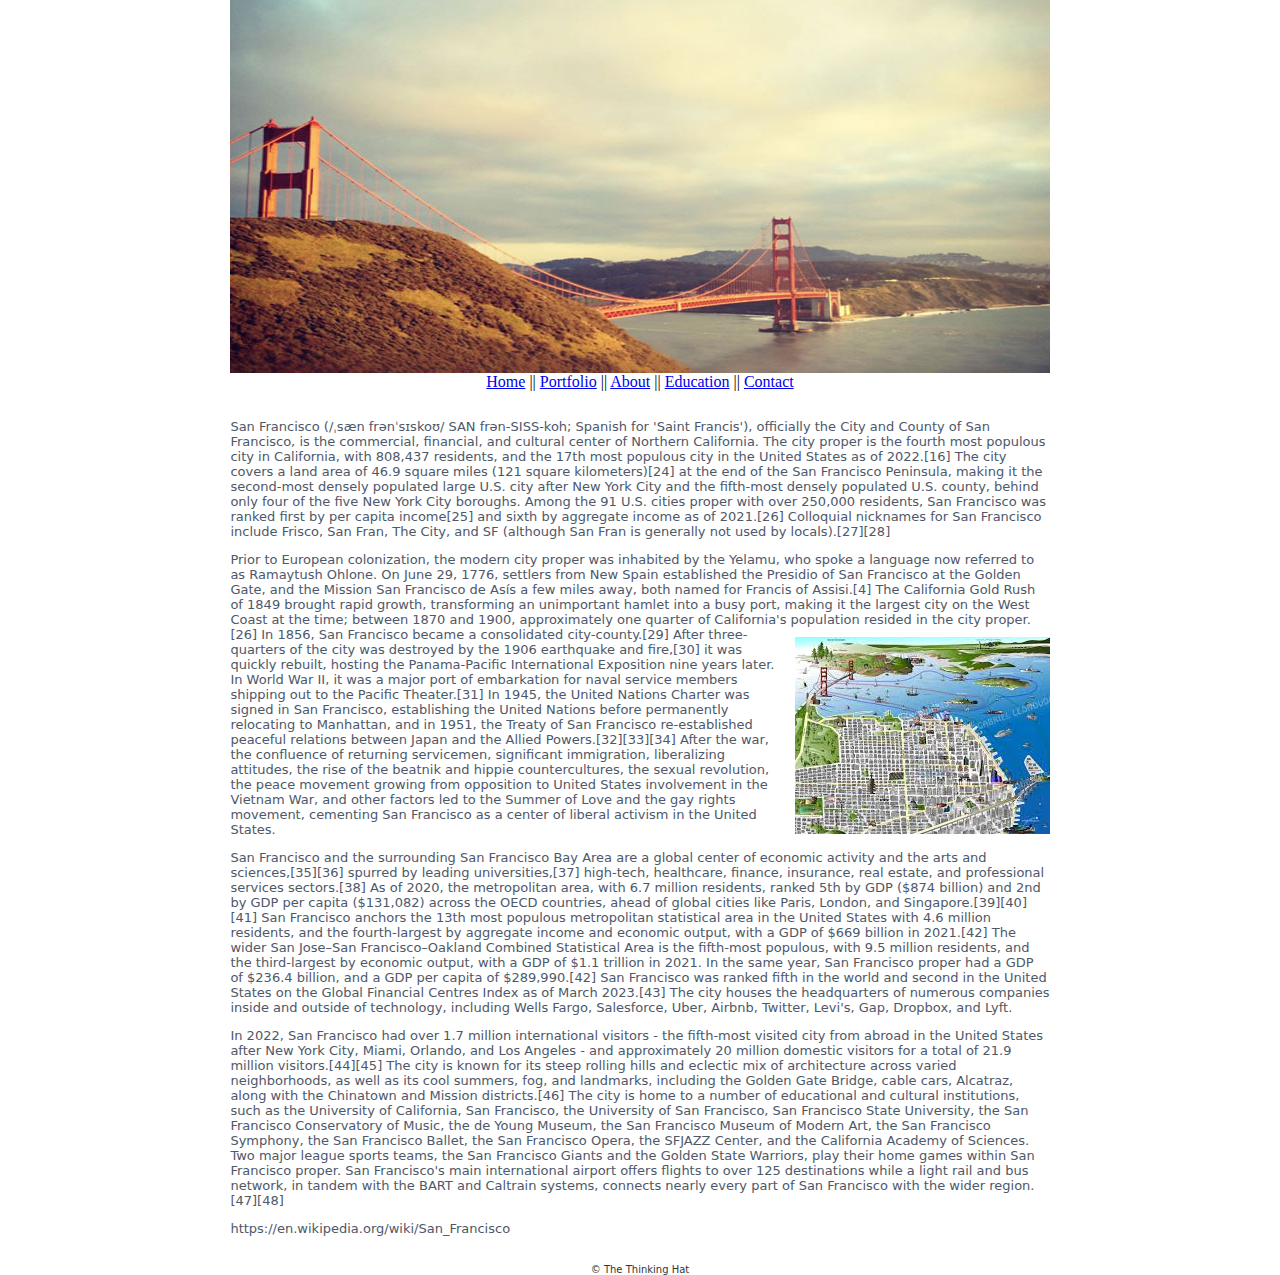
<file: Assignment/EC/index.html>
<!doctype html>
	<html>
		
		<head>
			
			<meta charset="utf-8">
			
			<title>SF Page Layout</title>
			
    		<link href="CSS/SF sitestyles.css" rel="stylesheet" type="text/css">
		</head>

	
		<body leftmargin="0" topmargin="0" marginwidth="0" marginheight="0">
		
			<div class="container">
			
				<div class="imagediv">
					
			 	<img src="images/golden_gate.jpg" alt="" width="682" height="373" class="imagediv"/>
					
	  		  	
				
				<div class=".nav" style="text-align: center">
				<a href="#">Home</a> || <a href="#">Portfolio</a> || <a href="#">About</a> || <a href="#">Education</a> || <a href="#">Contact</a>
				</div>
					
																	
				<div class="textdiv">
			
				<p>San Francisco (/ˌsæn frənˈsɪskoʊ/ SAN frən-SISS-koh; Spanish for 'Saint Francis'), officially the City and County of San Francisco, is the commercial, financial, and cultural center of Northern California. The city proper is the fourth most populous city in California, with 808,437 residents, and the 17th most populous city in the United States as of 2022.[16] The city covers a land area of 46.9 square miles (121 square kilometers)[24] at the end of the San Francisco Peninsula, making it the second-most densely populated large U.S. city after New York City and the fifth-most densely populated U.S. county, behind only four of the five New York City boroughs. Among the 91 U.S. cities proper with over 250,000 residents, San Francisco was ranked first by per capita income[25] and sixth by aggregate income as of 2021.[26] Colloquial nicknames for San Francisco include Frisco, San Fran, The City, and SF (although San Fran is generally not used by locals).[27][28]</p>

				<p>Prior to European colonization, the modern city proper was inhabited by the Yelamu, who spoke a language now referred to as Ramaytush Ohlone. On June 29, 1776, settlers from New Spain established the Presidio of San Francisco at the Golden Gate, and the Mission San Francisco de Asís a few miles away, both named for Francis of Assisi.[4] The California Gold Rush of 1849 brought rapid growth, transforming an unimportant hamlet into a busy port, making it the largest city on the West Coast at the time; between 1870 and 1900, approximately one quarter of California's population resided in the city proper.[26] <img src="images/SFmap.jpg" alt="" width="255" height="197" class="img_right"/> In 1856, San Francisco became a consolidated city-county.[29] After three-quarters of the city was destroyed by the 1906 earthquake and fire,[30] it was quickly rebuilt, hosting the Panama-Pacific International Exposition nine years later. In World War II, it was a major port of embarkation for naval service members shipping out to the Pacific Theater.[31] In 1945, the United Nations Charter was signed in San Francisco, establishing the United Nations before permanently relocating to Manhattan, and in 1951, the Treaty of San Francisco re-established peaceful relations between Japan and the Allied Powers.[32][33][34] After the war, the confluence of returning servicemen, significant immigration, liberalizing attitudes, the rise of the beatnik and hippie countercultures, the sexual revolution, the peace movement growing from opposition to United States involvement in the Vietnam War, and other factors led to the Summer of Love and the gay rights movement, cementing San Francisco as a center of liberal activism in the United States.</p>
													
				<p>San Francisco and the surrounding San Francisco Bay Area are a global center of economic activity and the arts and sciences,[35][36] spurred by leading universities,[37] high-tech, healthcare, finance, insurance, real estate, and professional services sectors.[38] As of 2020, the metropolitan area, with 6.7 million residents, ranked 5th by GDP ($874 billion) and 2nd by GDP per capita ($131,082) across the OECD countries, ahead of global cities like Paris, London, and Singapore.[39][40][41] San Francisco anchors the 13th most populous metropolitan statistical area in the United States with 4.6 million residents, and the fourth-largest by aggregate income and economic output, with a GDP of $669 billion in 2021.[42] The wider San Jose–San Francisco–Oakland Combined Statistical Area is the fifth-most populous, with 9.5 million residents, and the third-largest by economic output, with a GDP of $1.1 trillion in 2021. In the same year, San Francisco proper had a GDP of $236.4 billion, and a GDP per capita of $289,990.[42] San Francisco was ranked fifth in the world and second in the United States on the Global Financial Centres Index as of March 2023.[43] The city houses the headquarters of numerous companies inside and outside of technology, including Wells Fargo, Salesforce, Uber, Airbnb, Twitter, Levi's, Gap, Dropbox, and Lyft.</p>

				<p>In 2022, San Francisco had over 1.7 million international visitors - the fifth-most visited city from abroad in the United States after New York City, Miami, Orlando, and Los Angeles - and approximately 20 million domestic visitors for a total of 21.9 million visitors.[44][45] The city is known for its steep rolling hills and eclectic mix of architecture across varied neighborhoods, as well as its cool summers, fog, and landmarks, including the Golden Gate Bridge, cable cars, Alcatraz, along with the Chinatown and Mission districts.[46] The city is home to a number of educational and cultural institutions, such as the University of California, San Francisco, the University of San Francisco, San Francisco State University, the San Francisco Conservatory of Music, the de Young Museum, the San Francisco Museum of Modern Art, the San Francisco Symphony, the San Francisco Ballet, the San Francisco Opera, the SFJAZZ Center, and the California Academy of Sciences. Two major league sports teams, the San Francisco Giants and the Golden State Warriors, play their home games within San Francisco proper. San Francisco's main international airport offers flights to over 125 destinations while a light rail and bus network, in tandem with the BART and Caltrain systems, connects nearly every part of San Francisco with the wider region.[47][48] </p>
									
				<p> https://en.wikipedia.org/wiki/San_Francisco </p>
			
				</div>	
		   
				</div>	
			
		  		<div class="footer"> 
				&copy; The Thinking Hat
				</div>
						
			</div>
	
		</body>
	
	</html>
</file>
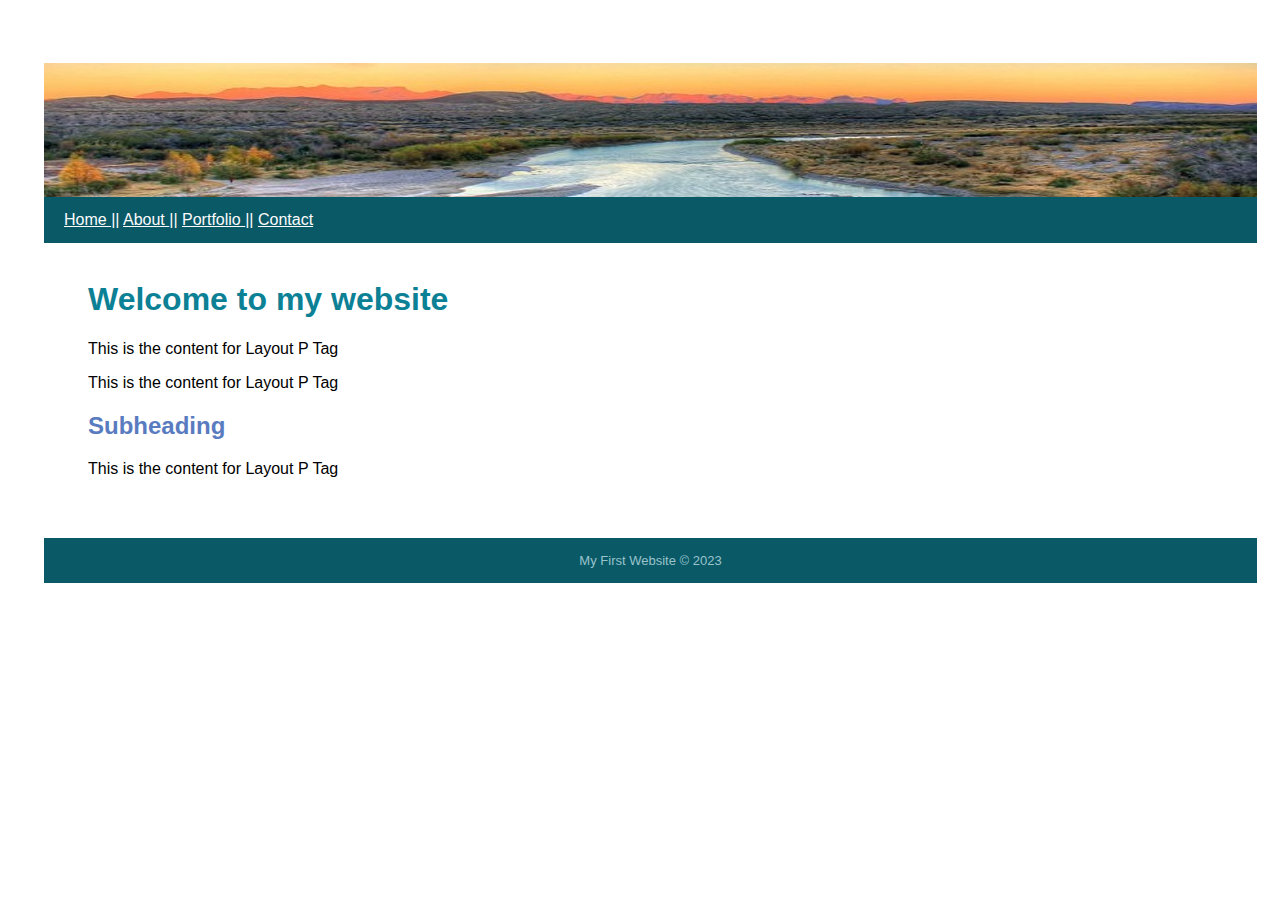
<file: Assignment/A4/A4/Assignment 4/index.html>
<!doctype html>
	<html>
		<head>
		
			<meta charset="utf-8">
			
		<title>	A4	</title>
			
			
			<link href="css/header_styles.css" rel="stylesheet" type="text/css">
		
		</head>
		
		<style type="text/css">

			body {
			margin-left: 0px;
			margin-top: 0px;
			margin-right: 9px;
			margin-bottom: 0px;
			}

			a:link {
			color: #FCFCFC;
			}

			a:visited {
			color: #A39E9E;
			}

			a:hover {
			color: #F406D5;
			}

			a:active {
			color: #FBFBFB;
			}

		</style>

		
	<body class="wrapper">
			
		      <header class="header_rule"><img src="image/my-banner-image.jpg" alt="" width="638" height="134" class="header_rule"/>
				  
					<nav class="navbar">

					  	<a href="#"> Home </a>  || 
						
						<a href="#"> About </a> || 
						
						<a href="#"> Portfolio </a> || 
						
						<a href="#"> Contact </a>

					</nav>
			        
    </header>
			      

    <div class="wrapper">
					
				  <h1> Welcome to my website </h1>

						<p> This is the content for Layout P Tag </p>

						<p> This is the content for Layout P Tag </p>


					<h2> Subheading </h2>

						<p> This is the content for Layout P Tag </p>
					
				</div>
			
		
			<footer> My First Website &copy; 2023 </footer>	

		</body>
		
	</html>
</file>
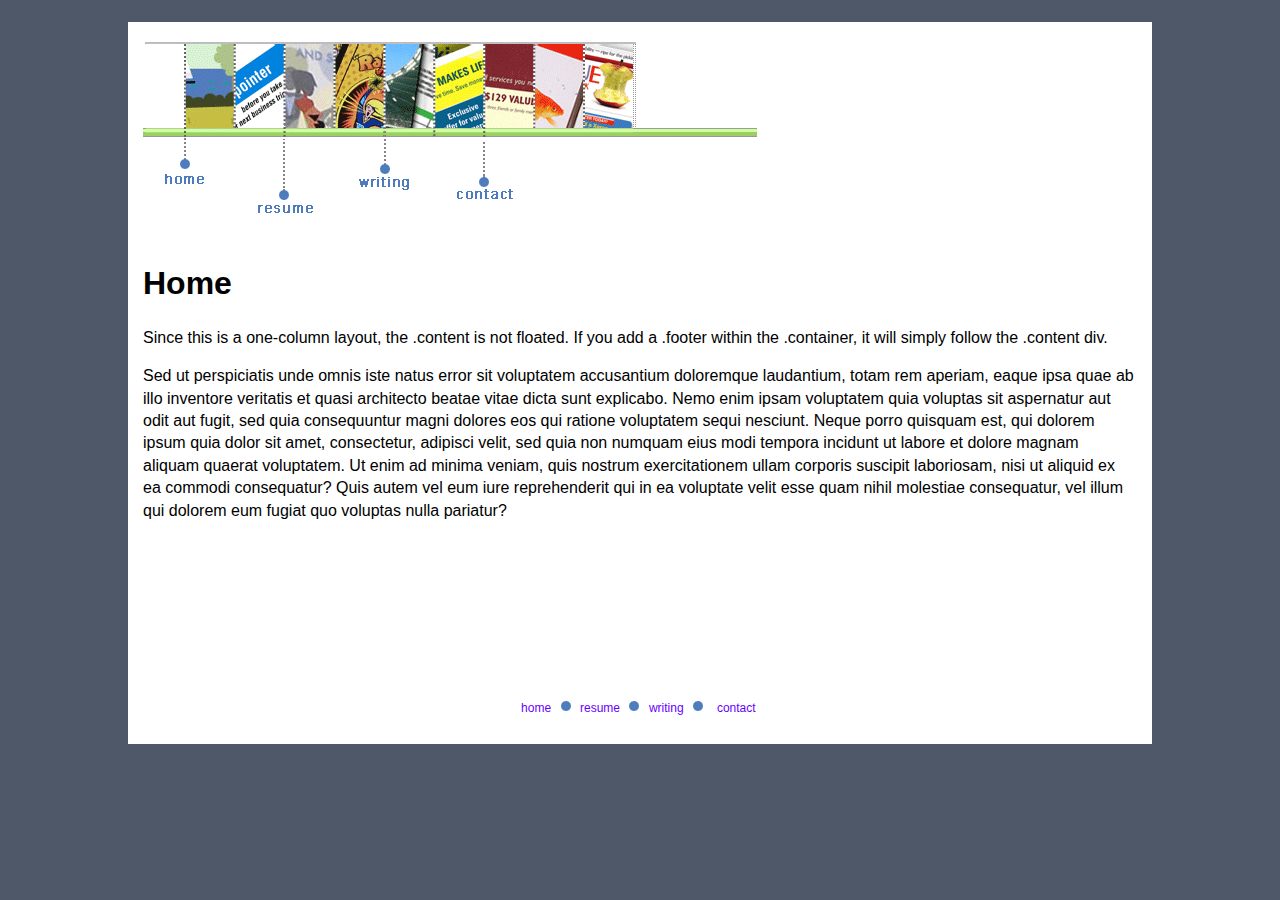
<file: Assignment/A5/Navigation Assignment/Navigation Assignment/index.html>
<!doctype html>
<html>
<head><br>
<! -- Author --!>
<meta charset="utf-8">
<title></title>
<link href="oneColLiqCtr.css" rel="stylesheet" type="text/css">
</head>

<body>

<div class="container">
  <div class="content">
    <h1><img src="images/image_map_menu.gif" alt="image map" width="614" usemap="#Map" border="0">
      <map name="Map">
        <area shape="rect" coords="15,117,71,159" href="index.html">
        <area shape="rect" coords="106,154,176,190" href="resume.html">
        <area shape="rect" coords="210,129,271,159" href="writing.html">
        <area shape="rect" coords="308,139,376,173" href="contact.html">
      </map>
    </h1>
    <h1>Home</h1>
    <p>Since this is a one-column layout, the .content is not floated. If you add a .footer within the .container, it will simply follow the .content div. </p>
    <p>Sed ut perspiciatis unde omnis iste natus error sit voluptatem accusantium doloremque laudantium, totam rem aperiam, eaque ipsa quae ab illo inventore veritatis et quasi architecto beatae vitae dicta sunt explicabo. Nemo enim ipsam voluptatem quia voluptas sit aspernatur aut odit aut fugit, sed quia consequuntur magni dolores eos qui ratione voluptatem sequi nesciunt. Neque porro quisquam est, qui dolorem ipsum quia dolor sit amet, consectetur, adipisci velit, sed quia non numquam eius modi tempora incidunt ut labore et dolore magnam aliquam quaerat voluptatem. Ut enim ad minima veniam, quis nostrum exercitationem ullam corporis suscipit laboriosam, nisi ut aliquid ex ea commodi consequatur? Quis autem vel eum iure reprehenderit qui in ea voluptate velit esse quam nihil molestiae consequatur, vel illum qui dolorem eum fugiat quo voluptas nulla pariatur?    </p>
    <p>&nbsp;</p>
    <p>&nbsp;</p>
    <p>&nbsp;</p>
    <p>&nbsp;</p>
    <p class="navigation"><a href="index.html">home</a>&nbsp;<img src="images/bullet.png" width="20" height="20">&nbsp;<a href="resume.html">resume</a>&nbsp;<img src="images/bullet.png" width="20" height="20"> <a href="writing.html">writing</a>&nbsp;<img src="images/bullet.png" alt="" width="20" height="20">&nbsp;&nbsp;<a href="contact.html">contact&nbsp;</a></p>
</div>
  <!-- end .container --></div>
</body>
</html>
</file>
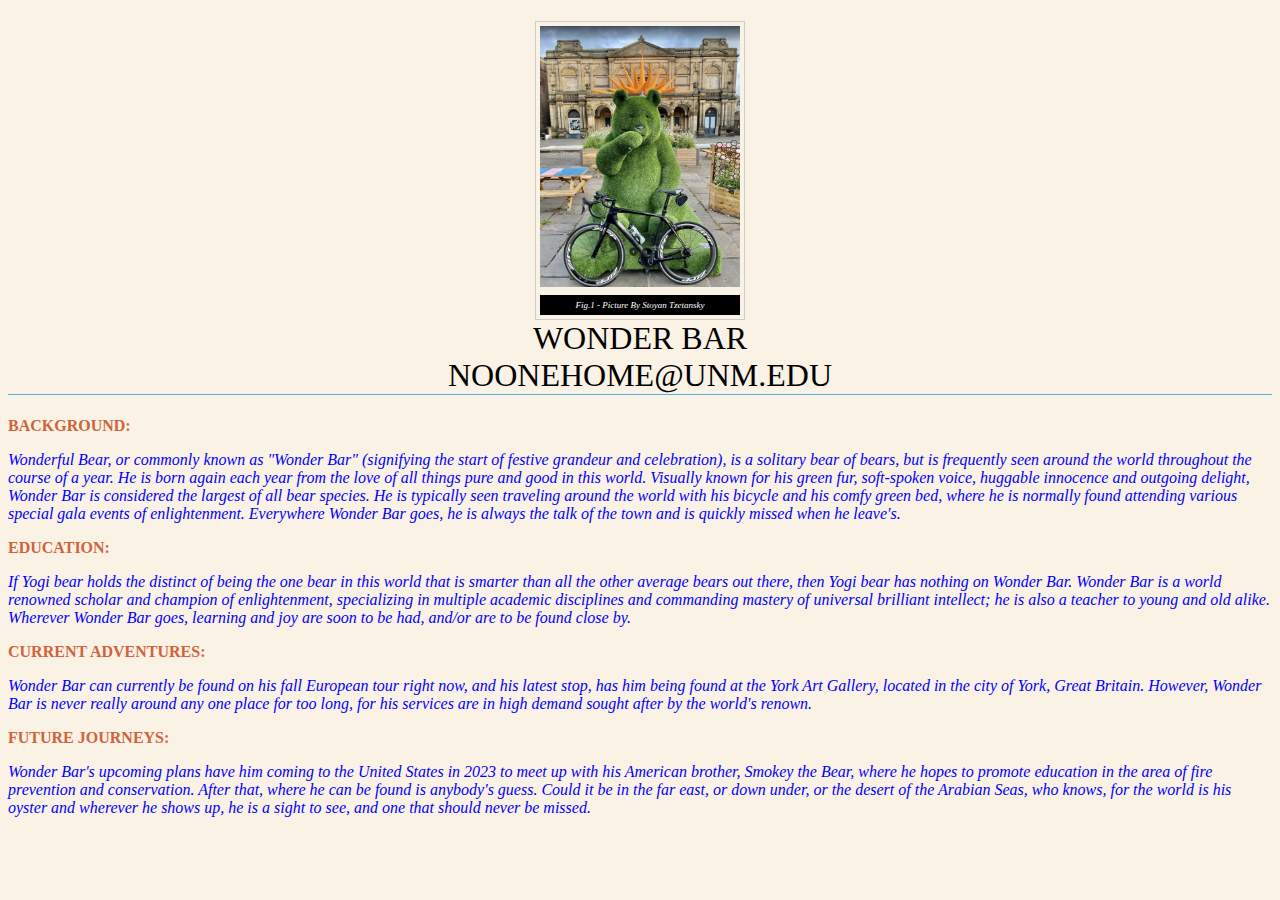
<file: Assignment/A2/INDEX_REDO.HTML>
<!doctype html>
	<html>

		<head>

		<meta charset="utf-8">

			<title>

			DW Assignment 2

			</title>


			<style type="text/css">

				body {
				background-color: #FAF2E4;
				}


				h1 {
					TEXT-ALIGN: CENTER;
					FONT-FAMILY: SERIF;
					FONT-WEIGHT: NORMAL;
					TEXT-TRANSFORM: UPPERCASE;
					BORDER-BOTTOM: 1px SOLID #57B1DC;
				}


				h2 {
					COLOR: #D1633C;
					FONT-SIZE: 1em;
				}

				/* While the video does not show it, the assignment requirement indicate that I have to have paragraph tags as well to obtain all my points */
				p {
    				COLOR: #0000FF;
    				FONT-STYLE: italic;
    				FONT-FAMILY: "Bookman Old Style";
				}

				/* Because I added a caption below my picture, this is the CSS code to display the frame that contain the caption */
				figure {
					BORDER: 1px SOlID #CCCCCC;
					PADDING: 4px;
					MARGIN: auto;
					DISPLAY: table;
				}	
				
				/* Because I added a caption, this is the CSS code to display the caption text itself  */
				figcaption {
					BACKGROUND-COLOR: #000000;
					COLOR: #FFFFFF;
					font-style: italic;
					padding: 5px;
					text-align: center;
					font-size: 9px;
					text-transform: capitalize;
				}	

			</style>
			
		</head>

		
		<body>

			<h1>

				<! -- I wanted to add a caption, under my picture and this is the basic html code to do this --> 
				<figure>	

					<img src="DW_AS2_PICTURE.jpg" width="200" height="261" alt=""/>

					<figcaption> Fig.1 - Picture By Stoyan Tzetansky </figcaption>	

				</figure>


				Wonder Bar

				<br>	

				NoOneHome@UNM.EDU

				<br>
				
			</h1>


			<h2> 

				BACKGROUND:

			</h2>

				<p>
					Wonderful Bear, or commonly known as "Wonder Bar" (signifying the start of festive grandeur and celebration), is a solitary bear of bears, but is frequently seen around the world throughout the course of a year.  He is born again each year from the love of all things pure and good in this world.  Visually known for his green fur, soft-spoken voice, huggable innocence and outgoing delight, Wonder Bar is considered the largest of all bear species.  He is typically seen traveling around the world with his bicycle and his comfy green bed, where he is normally found attending various special gala events of enlightenment.  Everywhere Wonder Bar goes, he is always the talk of the town and is quickly missed when he leave's.  
			    </p> 


			<h2>

				EDUCATION:

			</h2>

				<p>
					If Yogi bear holds the distinct of being the one bear in this world that is smarter than all the other average bears out there, then Yogi bear has nothing on Wonder Bar.  Wonder Bar is a world renowned scholar and champion of enlightenment, specializing in multiple academic disciplines and commanding mastery of universal brilliant intellect; he is also a teacher to young and old alike.  Wherever Wonder Bar goes, learning and joy are soon to be had, and/or are to be found close by.
			    </p>


			<h2>

				CURRENT ADVENTURES:

			</h2>

				<p>
					Wonder Bar can currently be found on his fall European tour right now, and his latest stop, has him being found at the York Art Gallery, located in the city of York, Great Britain.  However, Wonder Bar is never really around any one place for too long, for his services are in high demand sought after by the world's renown.  
			    </p>

			<h2>

				FUTURE JOURNEYS:

			</h2>

				<p>
					Wonder Bar's upcoming plans have him coming to the United States in 2023 to meet up with his American brother, Smokey the Bear, where he hopes to promote education in the area of fire prevention and conservation. After that, where he can be found is anybody's guess.  Could it be in the far east, or down under, or the desert of the Arabian Seas, who knows, for the world is his oyster and wherever he shows up, he is a sight to see, and one that should never be missed.
			    </p>


		</body>

	</html>
</file>
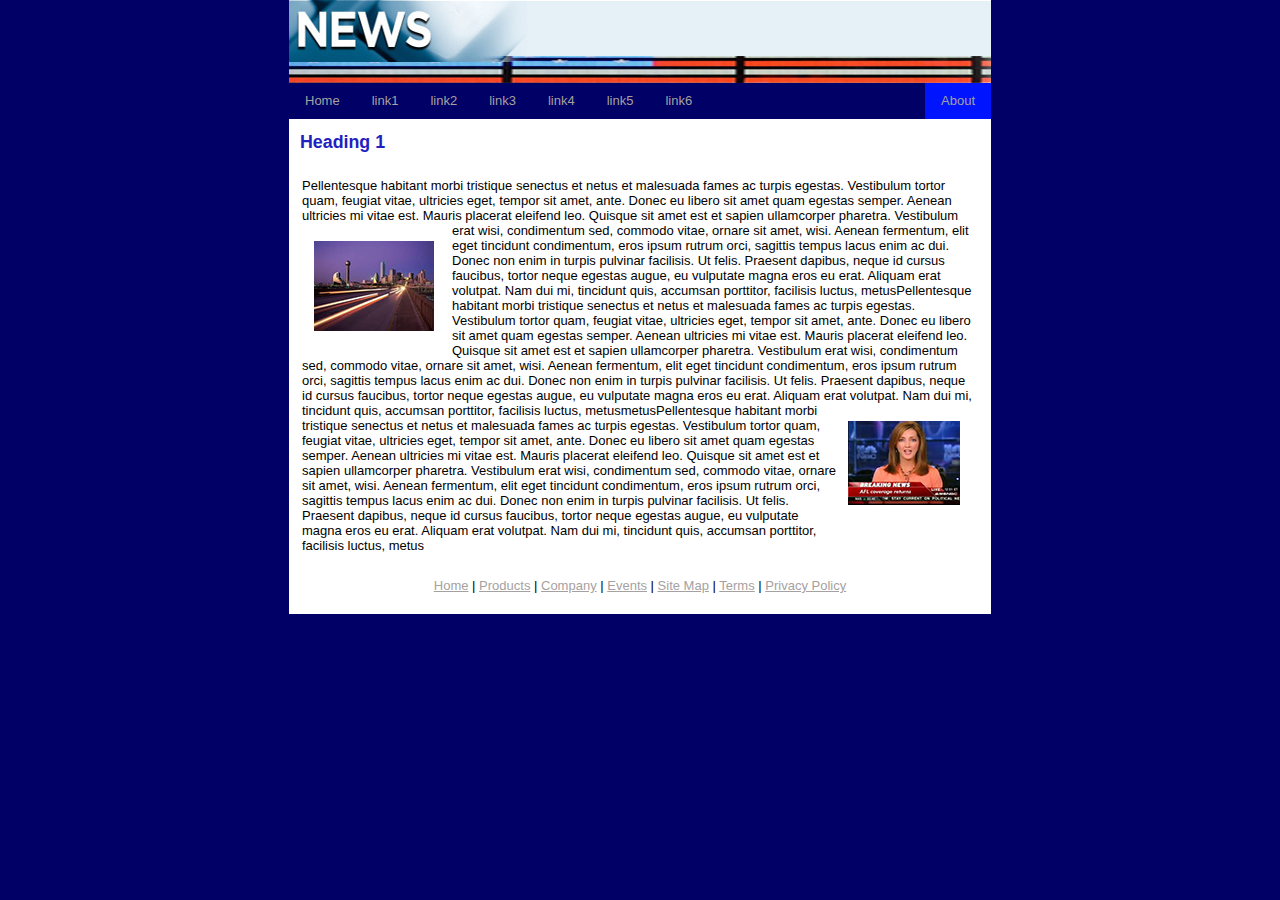
<file: Assignment/Assignment6_News/News/layout.html>
<!DOCTYPE html>
<html>
<head>
<meta name="author" content="author">
<title>News Web Page</title>

<link type="text/css" rel="stylesheet" href="css/styles.css" media="screen, projection" />

</head>
<body class="thrColHybHdr">
<div id="container">
  <div id="header"> <!-- end #header --><img src="images/News_Banner_Cropped.jpg" alt="" name="banner" width="702" height="83" id="banner" /></div>
	<div>
    <ul>
      <li><a href="#">Home</a></li>
<li><a href="#">link1</a></li>
      <li><a href="#">link2</a></li>
<li><a href="#">link3</a></li>
        <li><a href="#">link4</a>
</li>
<li><a href="#">link5</a></li>
		<li><a href="#">link6</a></li>
      <li style="float:right"><a class="active" href="#">About</a></li>
  </ul>
  </div>
  <div id="mainContent">
   <h3>Heading 1</h3>
   <div class="clearfix">
  <p>Pellentesque habitant morbi tristique senectus et netus et malesuada fames ac turpis egestas. Vestibulum tortor quam, feugiat vitae, ultricies eget, tempor sit amet, ante. Donec eu libero sit amet quam egestas semper. Aenean ultricies mi vitae est. Mauris placerat eleifend leo. Quisque sit amet est et sapien ullamcorper pharetra. Vestibulum erat wisi, condimentum sed, commodo vitae, ornare sit amet, wisi.<img src="images/picture1_Resized.jpg" alt="" width="120" height="90" class="img_left"/> Aenean fermentum, elit eget tincidunt condimentum, eros ipsum rutrum orci, sagittis tempus lacus enim ac dui. Donec non enim in turpis pulvinar facilisis. Ut felis. Praesent dapibus, neque id cursus faucibus, tortor neque egestas augue, eu vulputate magna eros eu erat. Aliquam erat volutpat. Nam dui mi, tincidunt quis, accumsan porttitor, facilisis luctus, metusPellentesque habitant morbi tristique senectus et netus et malesuada fames ac turpis egestas. Vestibulum tortor quam, feugiat vitae, ultricies eget, tempor sit amet, ante. Donec eu libero sit amet quam egestas semper. Aenean ultricies mi vitae est. Mauris placerat eleifend leo. Quisque sit amet est et sapien ullamcorper pharetra. Vestibulum erat wisi, condimentum sed, commodo vitae, ornare sit amet, wisi. Aenean fermentum, elit eget tincidunt condimentum, eros ipsum rutrum orci, sagittis tempus lacus enim ac dui. Donec non enim in turpis pulvinar facilisis. Ut felis. Praesent dapibus, neque id cursus faucibus, tortor neque egestas augue, eu vulputate magna eros eu erat. Aliquam erat volutpat. Nam dui mi, tincidunt quis, accumsan porttitor, facilisis luctus, metus<img src="images/picture2_Resized.jpg" alt="" width="112" height="84" class="img_right"/>metusPellentesque habitant morbi tristique senectus et netus et malesuada fames ac turpis egestas. Vestibulum tortor quam, feugiat vitae, ultricies eget, tempor sit amet, ante. Donec eu libero sit amet quam egestas semper. Aenean ultricies mi vitae est. Mauris placerat eleifend leo. Quisque sit amet est et sapien ullamcorper pharetra. Vestibulum erat wisi, condimentum sed, commodo vitae, ornare sit amet, wisi. Aenean fermentum, elit eget tincidunt condimentum, eros ipsum rutrum orci, sagittis tempus lacus enim ac dui. Donec non enim in turpis pulvinar facilisis. Ut felis. Praesent dapibus, neque id cursus faucibus, tortor neque egestas augue, eu vulputate magna eros eu erat. Aliquam erat volutpat. Nam dui mi, tincidunt quis, accumsan porttitor, facilisis luctus, metus</p>
	      <div class="footer_center" id="footer_center">
    <p><a href="#" class="footer">Home</a> | <a href="#" class="footer">Products</a> | <a href="#" class="footer">Company</a> | <a href="#" class="footer">Events</a> | <a href="#" class="footer">Site Map</a> | <a href="#" class="footer">Terms</a> | <a href="#" class="footer">Privacy Policy</a></p>
  <!-- end #footer --></div>
</div> 
  </div>
   </div>

</body>
</html>
</file>
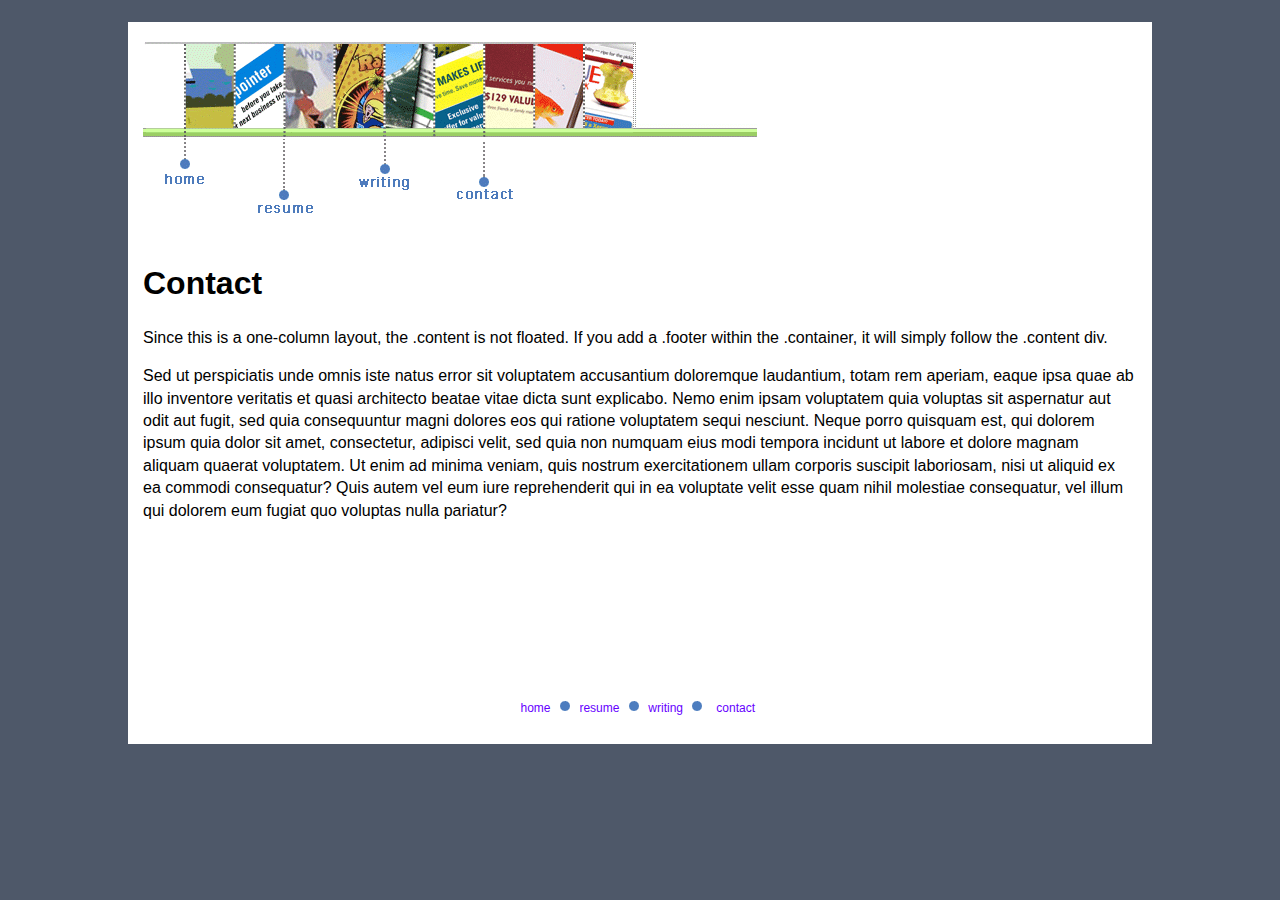
<file: Assignment/A5/Navigation Assignment/Navigation Assignment/contact.html>
<!doctype html>
<html>
<head><br>
<! -- Author --!>
<meta charset="utf-8">
<title></title>
<link href="oneColLiqCtr.css" rel="stylesheet" type="text/css">
</head>

<body>

<div class="container">
  <div class="content">
    <h1><img src="images/image_map_menu.gif" alt="image map" width="614" usemap="#Map" border="0">
      <map name="Map">
        <area shape="rect" coords="21,122,61,157" href="index.html">
        <area shape="rect" coords="108,153,175,185" href="resume.html">
        <area shape="rect" coords="211,131,272,161" href="writing.html">
        <area shape="rect" coords="309,141,373,171" href="contact.html">
      </map>
    </h1>
    <h1>Contact</h1>
    <p>Since this is a one-column layout, the .content is not floated. If you add a .footer within the .container, it will simply follow the .content div. </p>
    <p>Sed ut perspiciatis unde omnis iste natus error sit voluptatem accusantium doloremque laudantium, totam rem aperiam, eaque ipsa quae ab illo inventore veritatis et quasi architecto beatae vitae dicta sunt explicabo. Nemo enim ipsam voluptatem quia voluptas sit aspernatur aut odit aut fugit, sed quia consequuntur magni dolores eos qui ratione voluptatem sequi nesciunt. Neque porro quisquam est, qui dolorem ipsum quia dolor sit amet, consectetur, adipisci velit, sed quia non numquam eius modi tempora incidunt ut labore et dolore magnam aliquam quaerat voluptatem. Ut enim ad minima veniam, quis nostrum exercitationem ullam corporis suscipit laboriosam, nisi ut aliquid ex ea commodi consequatur? Quis autem vel eum iure reprehenderit qui in ea voluptate velit esse quam nihil molestiae consequatur, vel illum qui dolorem eum fugiat quo voluptas nulla pariatur?    </p>
    <p>&nbsp;</p>
    <p>&nbsp;</p>
    <p>&nbsp;</p>
    <p>&nbsp;</p>
    <p class="navigation"><a href="index.html">home</a>&nbsp;<img src="images/bullet.png" width="20" height="20">&nbsp;<a href="resume.html">resume</a>&nbsp;<img src="images/bullet.png" width="20" height="20"> <a href="writing.html">writing</a>&nbsp;<img src="images/bullet.png" alt="" width="20" height="20">&nbsp;&nbsp;<a href="contact.html">contact</a>&nbsp;</p>
</div>
  <!-- end .container --></div>
</body>
</html>
</file>
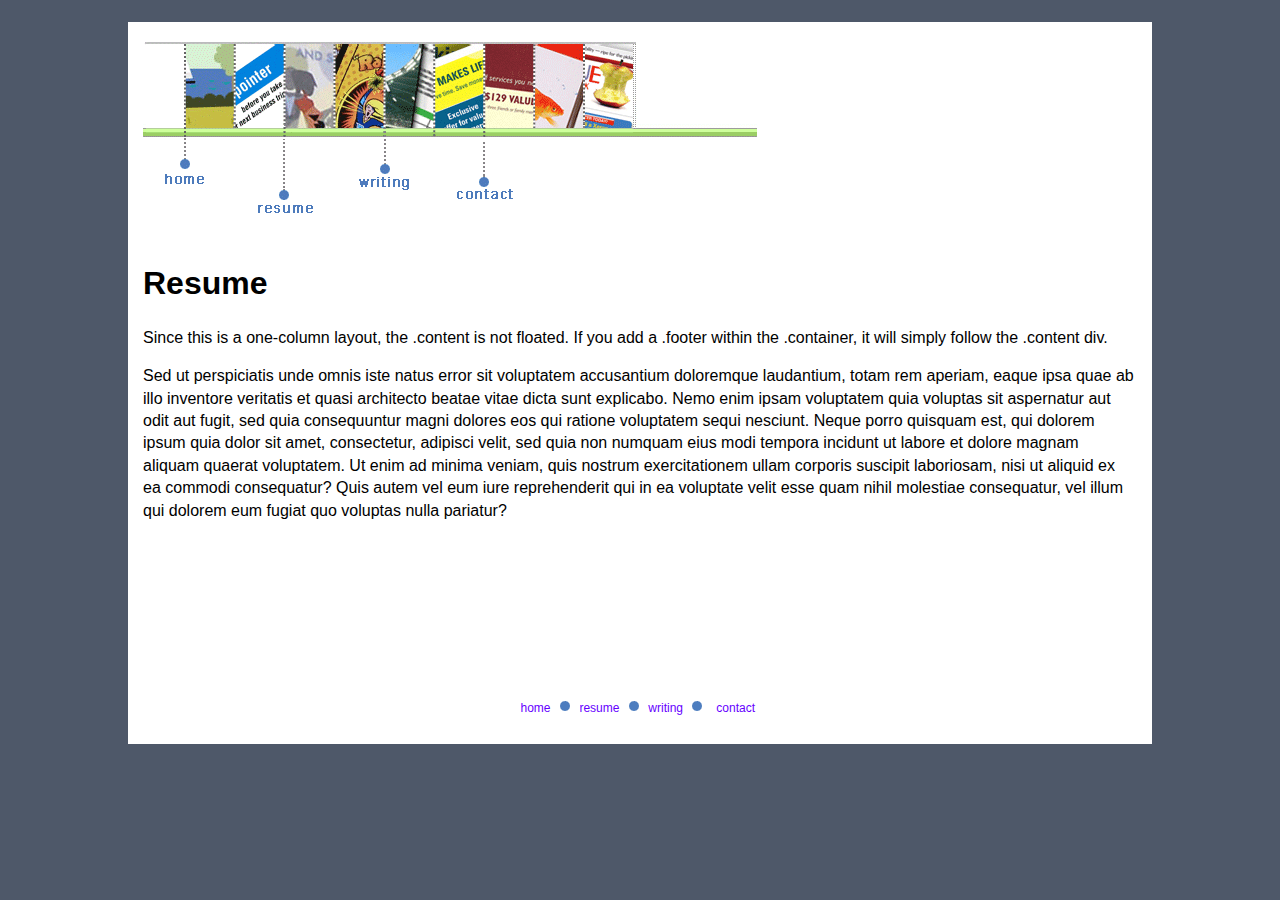
<file: Assignment/A5/Navigation Assignment/Navigation Assignment/resume.html>
<!doctype html>
<html><br>
<! -- Author --!>
<head>
<meta charset="utf-8">
<title>Resume</title>
<link href="oneColLiqCtr.css" rel="stylesheet" type="text/css">
</head>

<body>

<div class="container">
  <div class="content">
    <h1><img src="images/image_map_menu.gif" alt="image map" width="614" usemap="#Map" border="0">
      <map name="Map">
        <area shape="rect" coords="205,128,273,161" href="writing.html">
        <area shape="rect" coords="113,149,175,187" href="resume.html">
        <area shape="rect" coords="21,125,64,153" href="index.html">
        <area shape="rect" coords="307,139,373,174" href="contact.html">
      </map>
    </h1>
    <h1>Resume</h1>
    <p>Since this is a one-column layout, the .content is not floated. If you add a .footer within the .container, it will simply follow the .content div. </p>
    <p>Sed ut perspiciatis unde omnis iste natus error sit voluptatem accusantium doloremque laudantium, totam rem aperiam, eaque ipsa quae ab illo inventore veritatis et quasi architecto beatae vitae dicta sunt explicabo. Nemo enim ipsam voluptatem quia voluptas sit aspernatur aut odit aut fugit, sed quia consequuntur magni dolores eos qui ratione voluptatem sequi nesciunt. Neque porro quisquam est, qui dolorem ipsum quia dolor sit amet, consectetur, adipisci velit, sed quia non numquam eius modi tempora incidunt ut labore et dolore magnam aliquam quaerat voluptatem. Ut enim ad minima veniam, quis nostrum exercitationem ullam corporis suscipit laboriosam, nisi ut aliquid ex ea commodi consequatur? Quis autem vel eum iure reprehenderit qui in ea voluptate velit esse quam nihil molestiae consequatur, vel illum qui dolorem eum fugiat quo voluptas nulla pariatur?    </p>
    <p>&nbsp;</p>
    <p>&nbsp;</p>
    <p>&nbsp;</p>
    <p>&nbsp;</p>
    <p class="navigation"><a href="index.html">home</a>&nbsp;<img src="images/bullet.png" width="20" height="20">&nbsp;<a href="resume.html">resume</a>&nbsp;<img src="images/bullet.png" width="20" height="20"> <a href="writing.html">writing</a>&nbsp;<img src="images/bullet.png" alt="" width="20" height="20">&nbsp;&nbsp;<a href="contact.html">contact</a>&nbsp;</p>
</div>
  <!-- end .container --></div>
</body>
</html>
</file>
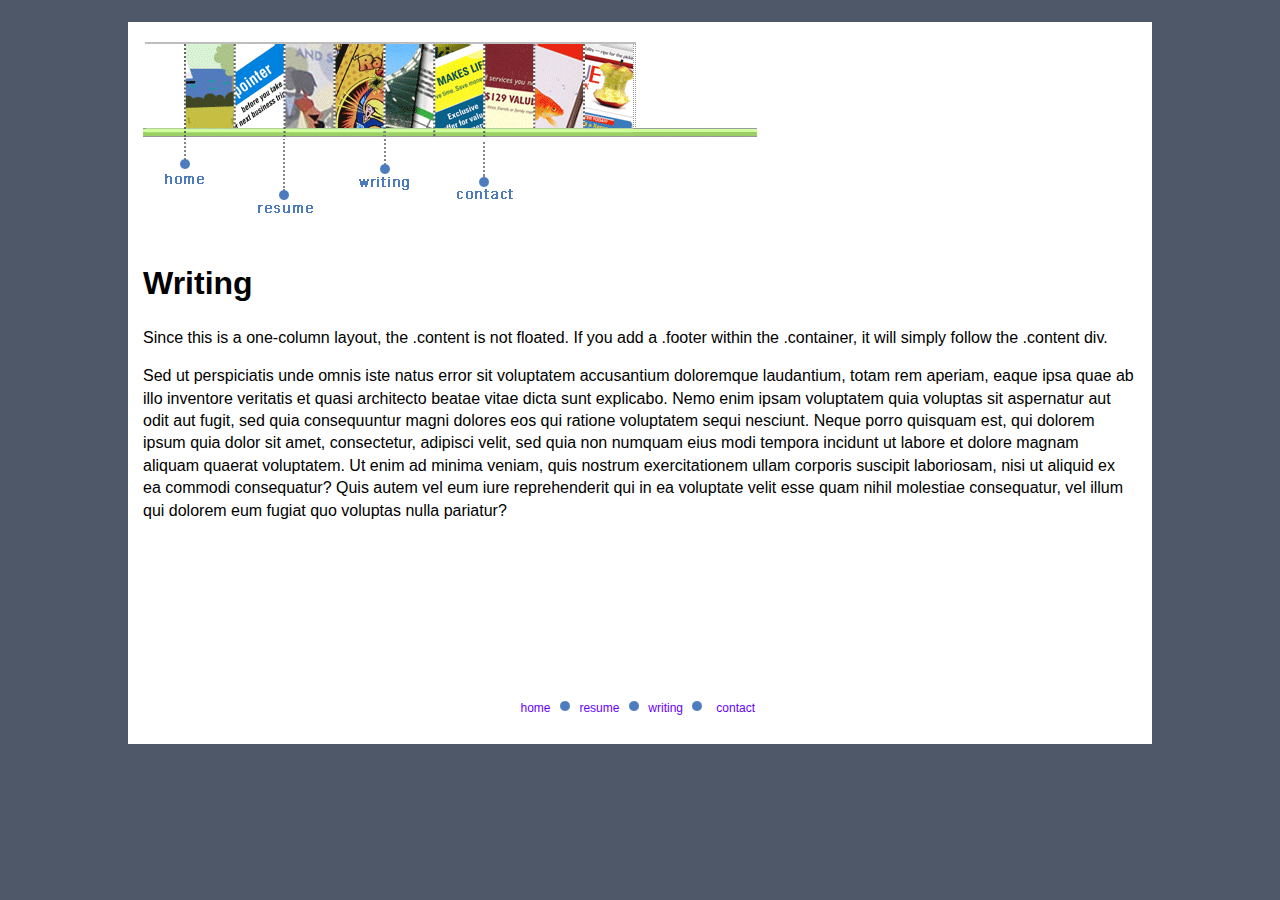
<file: Assignment/A5/Navigation Assignment/Navigation Assignment/writing.html>
<!doctype html>
<html>
<head><br>
<! -- Author --!>
<meta charset="utf-8">
<title></title>
<link href="oneColLiqCtr.css" rel="stylesheet" type="text/css">
</head>

<body>

<div class="container">
  <div class="content">
    <h1><img src="images/image_map_menu.gif" alt="image map" width="614" usemap="#Map" border="0">
      <map name="Map">
        <area shape="rect" coords="211,131,273,158" href="writing.html">
        <area shape="rect" coords="115,151,175,185" href="resume.html">
        <area shape="rect" coords="15,125,69,155" href="index.html">
        <area shape="rect" coords="306,139,374,171" href="contact.html">
      </map>
    </h1>
    <h1>Writing</h1>
    <p>Since this is a one-column layout, the .content is not floated. If you add a .footer within the .container, it will simply follow the .content div. </p>
    <p>Sed ut perspiciatis unde omnis iste natus error sit voluptatem accusantium doloremque laudantium, totam rem aperiam, eaque ipsa quae ab illo inventore veritatis et quasi architecto beatae vitae dicta sunt explicabo. Nemo enim ipsam voluptatem quia voluptas sit aspernatur aut odit aut fugit, sed quia consequuntur magni dolores eos qui ratione voluptatem sequi nesciunt. Neque porro quisquam est, qui dolorem ipsum quia dolor sit amet, consectetur, adipisci velit, sed quia non numquam eius modi tempora incidunt ut labore et dolore magnam aliquam quaerat voluptatem. Ut enim ad minima veniam, quis nostrum exercitationem ullam corporis suscipit laboriosam, nisi ut aliquid ex ea commodi consequatur? Quis autem vel eum iure reprehenderit qui in ea voluptate velit esse quam nihil molestiae consequatur, vel illum qui dolorem eum fugiat quo voluptas nulla pariatur?    </p>
    <p>&nbsp;</p>
    <p>&nbsp;</p>
    <p>&nbsp;</p>
    <p>&nbsp;</p>
    <p class="navigation"><a href="index.html">home</a>&nbsp;<img src="images/bullet.png" width="20" height="20">&nbsp;<a href="resume.html">resume</a>&nbsp;<img src="images/bullet.png" width="20" height="20"> <a href="writing.html">writing</a>&nbsp;<img src="images/bullet.png" alt="" width="20" height="20">&nbsp;&nbsp;<a href="contact.html">contact</a>&nbsp;</p>
</div>
  <!-- end .container --></div>
</body>
</html>
</file>
<file: Assignment/EC/CSS/SF sitestyles.css>
@charset "utf-8";
.container {
    width: 100%;
}
.imagediv {
    width: 80%;
    display: block;
    margin-right: auto;
    margin-left: auto;
}
.nav {
    width: 80%;
    display: block;
    font-family: Verdana, Geneva, sans-serif;
    color: #062160;
    text-decoration: none;
 
    float: left;
    font-size: small;
}
.textdiv {
    font-family: Segoe, "Segoe UI", "DejaVu Sans", "Trebuchet MS", Verdana, sans-serif;
    font-size: small;
    color: #4e5869;
    background-color: #FFFF;
    padding-top: 15px;
    padding-right: 15px;
    padding-left: 15px;
    padding-bottom: 15px;
    margin-right: auto;
    margin-left: auto;
    width: 80%;
}
.img_right {
    padding-top: 10px;
    padding-left: 10px;
    padding-bottom: 10px;
    float: right;
}
.footer {
    font-family: Segoe, "Segoe UI", "DejaVu Sans", "Trebuchet MS", Verdana, sans-serif;
    font-size: 10px;
    color: #333;
    text-align: center;
}
</file>
<file: Assignment/A4/A4/Assignment 4/css/header_styles.css>
@charset "utf-8";

.header_rule {
    display: block;
    width: 100%;
}

.navbar {
    width: 100%;
    display: block;
    padding-top: 14px;
    padding-left: 0px;
    padding-bottom: 14px;
    padding-right: 0px;
    float: left;
    color: #FBF8F8;
    font-family: Gotham, "Helvetica Neue", Helvetica, Arial, sans-serif;
    text-decoration: none;
    background-color: #0A5967;
    text-indent: 20px;
}

.wrapper {
margin-left: 30px;
margin-top: 49px;
margin-bottom: 30px;
padding-left: 14px;
padding-top: 14px;
padding-right: 14px;
padding-bottom: 14px;
font-family: Gotham, "Helvetica Neue", Helvetica, Arial, sans-serif;
}

h1 {
color: #0C8196;
font-family: Gotham, "Helvetica Neue", Helvetica, Arial, sans-serif;
}

h2 {
color: #597BBF;
font-family: Gotham, "Helvetica Neue", Helvetica, Arial, sans-serif;
}

footer {
font-family: Gotham, "Helvetica Neue", Helvetica, Arial, sans-serif;
font-size: small;
text-align: center;
color: #99C3CB;
background-color: #0A5967;
padding-top: 15px;
padding-bottom: 15px;
}
</file>
<file: Assignment/A5/Navigation Assignment/Navigation Assignment/oneColLiqCtr.css>
@charset "utf-8";
@import url("webfonts/PTSansBold/stylesheet.css");
@import url("webfonts/PTSansRegular/stylesheet.css");


body {
	font: 100%/1.4 Verdana, Arial, Helvetica, sans-serif;
	background-color: #4E5869;
	margin: 0;
	padding: 0;
	color: #000;
}

/* ~~ Element/tag selectors ~~ */
ul, ol, dl { /* Due to variations between browsers, it's best practices to zero padding and margin on lists. For consistency, you can either specify the amounts you want here, or on the list items (LI, DT, DD) they contain. Remember that what you do here will cascade to the .nav list unless you write a more specific selector. */
	padding: 0;
	margin: 0;
}
h1, h2, h3, h4, h5, h6, p {
	margin-top: 0;	 /* removing the top margin gets around an issue where margins can escape from their containing div. The remaining bottom margin will hold it away from any elements that follow. */
	padding-right: 15px;
	padding-left: 15px; /* adding the padding to the sides of the elements within the divs, instead of the divs themselves, gets rid of any box model math. A nested div with side padding can also be used as an alternate method. */
}
a img { /* this selector removes the default blue border displayed in some browsers around an image when it is surrounded by a link */
	border: none;
}

/* ~~ Styling for your site's links must remain in this order - including the group of selectors that create the hover effect. ~~ */
a:link {
	color: #6600FF;
	text-decoration: none; /* unless you style your links to look extremely unique, it's best to provide underlines for quick visual identification */
	font-size: 12px;
}
a:visited {
	color: #4E5869;
	text-decoration: underline;
}
a:hover, a:active, a:focus { /* this group of selectors will give a keyboard navigator the same hover experience as the person using a mouse. */
	text-decoration: none;
}

/* ~~ this container surrounds all other divs giving them their percentage-based width ~~ */
.container {
	width: 80%;
	max-width: 1260px;/* a max-width may be desirable to keep this layout from getting too wide on a large monitor. This keeps line length more readable. IE6 does not respect this declaration. */
	min-width: 780px;/* a min-width may be desirable to keep this layout from getting too narrow. This keeps line length more readable in the side columns. IE6 does not respect this declaration. */
	background-color: #FFF;
	margin: 0 auto; /* the auto value on the sides, coupled with the width, centers the layout. It is not needed if you set the .container's width to 100%. */
}

/* ~~ This is the layout information. ~~ 

1) Padding is only placed on the top and/or bottom of the div. The elements within this div have padding on their sides. This saves you from any "box model math". Keep in mind, if you add any side padding or border to the div itself, it will be added to the width you define to create the *total* width. You may also choose to remove the padding on the element in the div and place a second div within it with no width and the padding necessary for your design.

*/
.content {
	padding: 10px 0;
}

/* ~~ This grouped selector gives the lists in the .content area space ~~ */
.content ul, .content ol { 
	padding: 0 15px 15px 40px; /* this padding mirrors the right padding in the headings and paragraph rule above. Padding was placed on the bottom for space between other elements on the lists and on the left to create the indention. These may be adjusted as you wish. */
}

/* ~~ miscellaneous float/clear classes ~~ */
.fltrt {  /* this class can be used to float an element right in your page. The floated element must precede the element it should be next to on the page. */
	float: right;
	margin-left: 8px;
}
.fltlft { /* this class can be used to float an element left in your page. The floated element must precede the element it should be next to on the page. */
	float: left;
	margin-right: 8px;
}
.clearfloat { /* this class can be placed on a <br /> or empty div as the final element following the last floated div (within the #container) if the overflow:hidden on the .container is removed */
	clear: both;
	height: 0;
	font-size: 16px;
	line-height: 0px;
}
.copyright {
	font-family: Arial, Helvetica, sans-serif;
	font-size: 12px;
	color: #006;
}
.navigation {
	font-family: Arial, Helvetica, sans-serif;
	font-size: 16px;
	color: #4D7DBF;
	text-align: center;
}
</file>
<file: Assignment/Assignment6_News/News/css/styles.css>
@charset "utf-8";
/* CSS Document */

body {
    background-color: #000066;
    font-family: verdana, arial, sans-serif;
    font-size: small;
}

.thrColHybHdr #container {
    width: 702px;
    text-align: left;
    background-color: #FFFFFF;
    margin-top: 0;
    margin-right: auto;
    margin-bottom: 0;
    margin-left: auto;
}


body,div,h1,h2,h3,h4,h5,h6,pre,form,fieldset,input,th {margin:0;padding:0;}
blockquote {margin:6px 0 0 18px;padding:0;}
table {border-collapse:collapse;}
fieldset,img {border:0;}
address,caption,cite,code,dfn,th,var {font-style:normal;font-weight:normal;}
caption,th {text-align:left;}


h3 {
    font-size: 137%;
    font-weight: bold;
	font-family: verdana, arial, sans-serif;
    color: #2121C1;
    margin-top: 8px;
    margin-bottom: 8px;
    display: block;
    margin-left: 11px;
}
.img_left {
    float: left;
    margin-left: 12px;
    margin-bottom: 23px;
    margin-top: 18px;
    margin-right: 18px;
    padding-bottom: 1px;
}

.img_right {
    float: right;
    margin-left: 12px;
    margin-bottom: 23px;
    margin-top: 18px;
    margin-right: 18px;
    padding-bottom: 1px;
}
.clearfix {
  overflow: auto;
}

p {
    padding: 4px 0 8px 0;
    margin-top: 13px;
    margin-right: 13px;
    margin-left: 13px;
    margin-bottom: 13px;
}
.footer_center {
	text-align: center
}
ul {
    list-style-type: none;
    margin-top: -4px;
    padding: 0;
    overflow: hidden;
    background-color: #000066;
}
li {
  float: left;
}

li a {
    display: block;
    color: #00005F;
    text-align: center;
    padding-top: 11px;
    padding-right: 16px;
    padding-left: 16px;
    padding-bottom: 11px;
    text-decoration: none;
}

li a:hover:not(.active) {
    background-color: #071CFF;
}

.active {
    background-color: #0014FD;
}
a:link {
    color: #A6A1A1;
}
a:visited {
    color: #898989;
}
</file>
